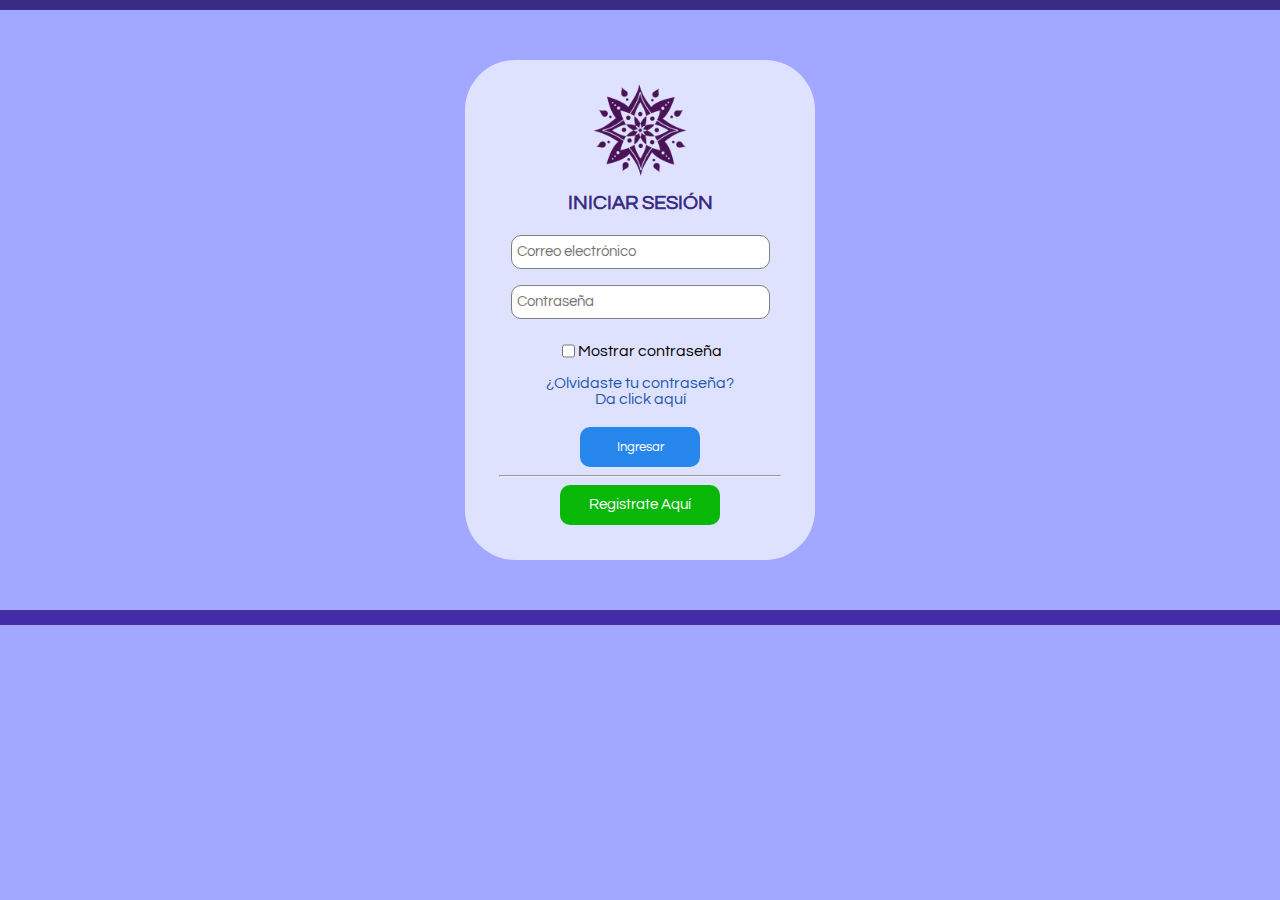
<file: First-Step/Login/index.html>
<!DOCTYPE html>
<html lang="en">
  <head>
    <meta charset="UTF-8" />
    <meta name="viewport" content="width=device-width, initial-scale=1.0" />
    <title>Inicio Sesión</title>
    <link rel="stylesheet" href="style.css" />
  </head>
  <body class="body-login">
    <div class="bar"></div>
    <main class="container-form">
      <form class="form-login">
        <div class="img-title">
          <img class="img-logo" src="../Images/logo.png" alt="Logo" />
          <h1 class="title-principal">INICIAR SESIÓN</h1>
        </div>

        <div class="div-inputs">
          <div class="only-inputs">
            <input
              class="inputs"
              type="email"
              placeholder="Correo electrónico"
            />
            <input class="inputs" type="password" placeholder="Contraseña" />
          </div>

          <div class="see-password">
            <input type="checkbox" />
            <p>Mostrar contraseña</p>
          </div>
          <a class="link-password" href="#"
            >¿Olvidaste tu contraseña? <br> Da click aquí</a
          >
        </div>

        <div class="div-button-send">
          <button class="button-send" type="submit">Ingresar</button>
          <hr style="width: 80%;">
        </div>

        <button class="button-register" id="buttonRegister">
          Registrate Aquí
        </button>
      </form>
    </main>
    <footer class="footer"></footer>
    <script src="script.js"></script>
  </body>
</html>
</file>
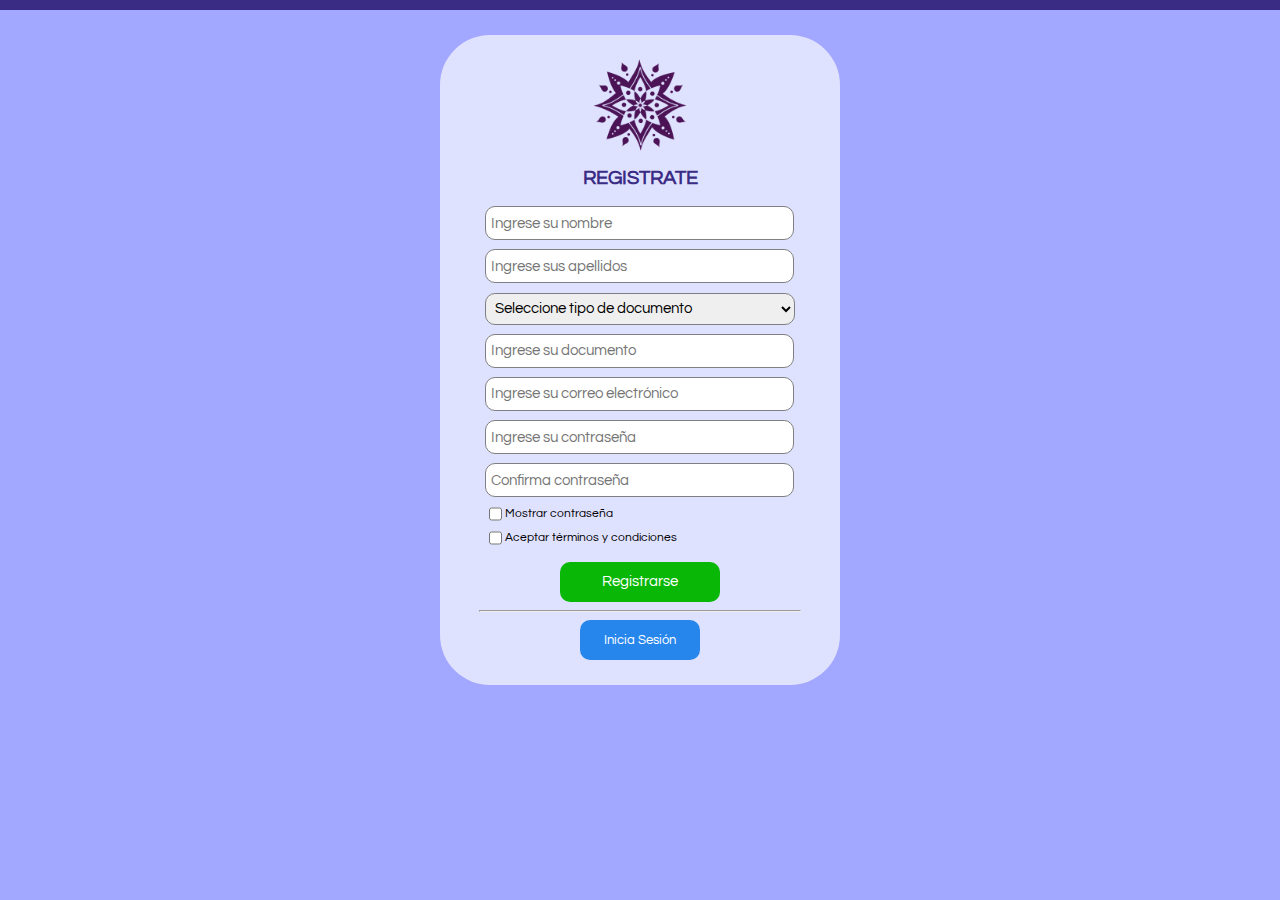
<file: First-Step/Register/index.html>
<!DOCTYPE html>
<html lang="en">
  <head>
    <meta charset="UTF-8" />
    <meta name="viewport" content="width=device-width, initial-scale=1.0" />
    <title>Inicio Sesión</title>
    <link rel="stylesheet" href="style.css" />
  </head>
  <body class="body-register">
    <div class="bar"></div>
    <main class="container-form">
      <form class="form-register">
        <div class="img-title">
          <img class="img-logo" src="../Images/logo.png" alt="Logo" />
          <h1 class="title-principal">REGISTRATE</h1>
        </div>

        <div class="div-inputs">
          <div class="only-inputs">
            <input
              class="inputs"
              type="text"
              name="name"
              id="name"
              placeholder="Ingrese su nombre"
            />
            <input
              class="inputs"
              type="text"
              name="lastname"
              id="lastname"
              placeholder="Ingrese sus apellidos"
            />

            <select name="type-dni" id="type-dni" class="inputs input-select" >
              <option value="seleccione" selected disabled>
                Seleccione tipo de documento
              </option>
              <option value="cc">Cédula de ciudadanía</option>
              <option value="ce">Cédula de extranjería</option>
              <option value="ti">Tarjeta de identidad</option>
            </select>

            <input
              class="inputs dni-document"
              type="number"
              name="dni"
              id="dni"
              placeholder="Ingrese su documento"
            />

            <input
              class="inputs"
              type="email"
              name="email"
              id="email"
              placeholder="Ingrese su correo electrónico"
            />
            <input
              class="inputs"
              type="password"
              name="password"
              id="password"
              placeholder="Ingrese su contraseña"
            />
            <input
              class="inputs"
              type="password"
              name="confirm-pwd"
              id="confirm-pwd"
              placeholder="Confirma contraseña"
            />
            
          </div>
          <div class="checks">
            <div class="see-password">
              <input type="checkbox" /><p>Mostrar contraseña</p>
            </div>

            <div class="t-c">
              <input type="checkbox" />
              <p>Aceptar términos y condiciones</p>
            </div>
          </div>
        </div>

        <div class="div-button-register">
            <button class="button-register" type="submit">Registrarse</button>
        </div>
       
        <hr style="width: 80%" />
        
        <div class="div-button-login">
            <button class="button-login" id="buttonLogin">Inicia Sesión</button>
          </div>
      </form>
    </main>
    <footer class="footer"></footer>
    <script src="script.js"></script>
  </body>
</html>
</file>
<file: First-Step/Login/style.css>
@import url("https://fonts.googleapis.com/css2?family=Questrial&family=Russo+One&display=swap");

* {
  font-family: Questrial;
}

/* Container 1 */
.bar {
  height: 10px;
  background: #3a2b84;
}

.body-login {
  background: #a2a7ff;
  margin: 0;
  padding: 0;
}

/* Container 2 */
.container-form {
  width: 100%;
  height: 600px;
  display: flex;
  justify-content: center;
  align-items: center;
}

/* Container 3 */
.form-login {
  width: 350px;
  height: 500px;
  border: none;
  border-radius: 50px;
  background: #dfe2ff;
  display: flex;
  flex-direction: column;
  align-items: center;
}

/* Container 4 */
.img-title {
  padding-top: 20px;
  display: flex;
  justify-content: center;
  flex-direction: column;
  align-items: center;
}

.img-logo {
  width: 100px;
}

.title-principal {
  color: #3a2b84;
  font-size: 20px;
}

/* Container 5 */
.div-inputs {
  display: flex;
  flex-direction: column;
  height: 200px;
  align-items: center;
}

.only-inputs {
  height: 100px;
  display: flex;
  flex-direction: column;
  justify-content: space-around;
}

.inputs {
  font-family: Questrial;
  width: 250px;
  height: 30px;
  border-radius: 10px;
  border: 1px gray solid;
  outline: none;
  font-size: 15px;
  padding-left: 5px;
}

.inputs:focus {
  border: 1px rgb(54, 54, 54) solid;
  font-size: 14px;
}

/* Container 6 */
.see-password {
  display: flex;
}

.link-password {
  color: #1d59b0;
  text-decoration: none;
  text-align: center;
}

.link-password:hover {
  text-decoration: underline;
}

/* Container 7 */
.div-button-send {
  width: 100%;
  text-align: center;
}

.button-send {
  border: none;
  border-radius: 10px;
  width: 120px;
  height: 40px;
  background-color: #2786ec;
  color: white;
}

.button-send:hover {
  cursor: pointer;
  background: #1d59b0;
}

/* Container 8 */
.button-register {
  padding: 10px 20px;
  cursor: pointer;
  width: 160px;
  height: 40px;
  border: none;
  border-radius: 10px;
  background: #09b707;
  color: white;
  font-size: 15px;
}

.button-register:hover {
  background: #039101;
}

/* Footer */
.footer {
  background: #432ca7;
  height: 15px;
}
</file>
<file: First-Step/Register/style.css>
@import url("https://fonts.googleapis.com/css2?family=Questrial&family=Russo+One&display=swap");

* {
  font-family: Questrial;
}

/* Container 1 */
.bar {
  height: 10px;
  background: #3a2b84;
}

.body-register {
  background: #a2a7ff;
  margin: 0;
  padding: 0;
}

/* Container 2 */
.container-form {
  width: 100%;
  height: 700px;
  display: flex;
  justify-content: center;
  align-items: center;
}

/* Container 3 */
.form-register {
  width: 400px;
  height: 650px;
  border: none;
  border-radius: 50px;
  background: #dfe2ff;
  display: flex;
  flex-direction: column;
  align-items: center;
}

/* Container 4 */
.img-title {
  padding-top: 20px;
  display: flex;
  justify-content: center;
  flex-direction: column;
  align-items: center;
}

.img-logo {
  width: 100px;
}

.title-principal {
  color: #3a2b84;
  font-size: 20px;
}

/* Container 5 */
.div-inputs {
  display: flex;
  flex-direction: column;
  height: 360px;
  align-items: center;
}

.only-inputs {
  height: 300px;
  display: flex;
  flex-direction: column;
  justify-content: space-around;
}

.inputs {
  font-family: Questrial;
  width: 300px;
  height: 30px;
  border-radius: 10px;
  border: 1px gray solid;
  outline: none;
  font-size: 15px;
  padding-left: 5px;
}

.inputs:focus {
  border: 1px rgb(54, 54, 54) solid;
  font-size: 14px;
}

.dni-document[type="number"]::-webkit-inner-spin-button,
.dni-document[type="number"]::-webkit-outer-spin-button {
  -webkit-appearance: none;
  margin: 0;
}

.input-select {
  width: 310px;
  height: 32px;
}

/* Container 6 */
.checks {
  width: 100%;
  display: flex;
  flex-direction: column;
  justify-content: left;
  line-height: 0;
  font-size: 12px;
}

.see-password {
  display: flex;
}

.t-c {
  display: flex;
}

/* Container 7 */
.button-register {
  padding: 10px 20px;
  cursor: pointer;
  width: 160px;
  height: 40px;
  border: none;
  border-radius: 10px;
  background: #09b707;
  color: white;
  font-size: 15px;
}

.button-register:hover {
  background: #039101;
}

.button-login {
  border: none;
  border-radius: 10px;
  width: 120px;
  height: 40px;
  background-color: #2786ec;
  color: white;
}

.button-login:hover {
  cursor: pointer;
  background: #1d59b0;
}
</file>
